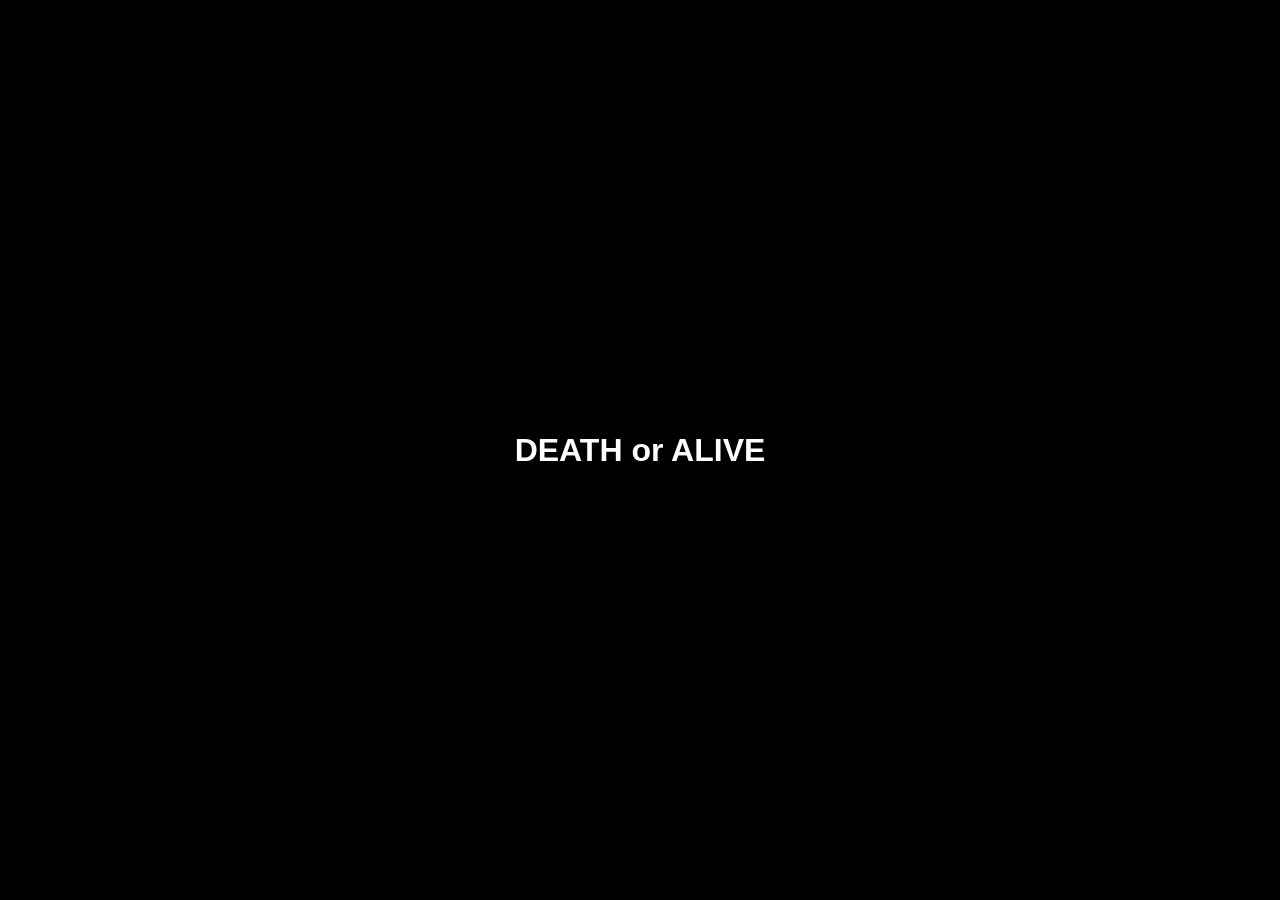
<file: index.html>
<!DOCTYPE html>
<html lang="en">
<head>
  <meta charset="UTF-8" />
  <meta name="viewport" content="width=device-width, initial-scale=1.0" />
  <title>Death or Alive</title>
  <style>
    * { margin: 0; padding: 0; box-sizing: border-box; }
    html, body {
      width: 100%;
      height: 100%;
      background: black;
      font-family: 'Arial', sans-serif;
      overflow: hidden;
    }
    .screen {
      position: absolute; top: 0; left: 0;
      width: 100%; height: 100%;
      display: none; justify-content: center; align-items: center;
      background: black; color: white;
      flex-direction: column; padding: 20px;
      text-align: center; z-index: 10;
    }
    .fade { animation: fadeIn 2s ease-in-out forwards; }
    @keyframes fadeIn { from { opacity: 0; } to { opacity: 1; } }
    button {
      padding: 12px 24px; margin-top: 20px;
      background: red; border: none; color: white;
      font-size: 1.2em; border-radius: 8px; cursor: pointer;
    }
    .doors {
      display: flex; gap: 20px; flex-wrap: wrap;
      justify-content: center; align-items: center;
    }
    .door {
      font-size: 3em; cursor: pointer;
      background: transparent; border: none;
    }
    .video-container {
      position: absolute; top: 0; left: 0;
      width: 100vw; height: 100vh;
      display: none; justify-content: center; align-items: center;
      background: black; z-index: 20;
    }
    video {
      max-width: 100%; max-height: 100%;
      object-fit: contain;
    }
    #hornyBar {
      width: 80%; height: 20px; background: #333;
      border-radius: 10px; overflow: hidden;
      margin-top: 20px; border: 1px solid white;
    }
    #hornyFill {
      width: 0%; height: 100%;
      background: linear-gradient(to right, pink, red);
    }
    @import url('https://fonts.googleapis.com/css2?family=Creepster&display=swap');

@keyframes shake {
  0% { transform: translate(1px, 1px) rotate(0deg); }
  10% { transform: translate(-1px, -2px) rotate(-1deg); }
  20% { transform: translate(-3px, 0px) rotate(1deg); }
  30% { transform: translate(3px, 2px) rotate(0deg); }
  40% { transform: translate(1px, -1px) rotate(1deg); }
  50% { transform: translate(-1px, 2px) rotate(-1deg); }
  60% { transform: translate(-3px, 1px) rotate(0deg); }
  70% { transform: translate(3px, 1px) rotate(-1deg); }
  80% { transform: translate(-1px, -1px) rotate(1deg); }
  90% { transform: translate(1px, 2px) rotate(0deg); }
  100% { transform: translate(1px, -2px) rotate(-1deg); }
}
input, select {
  background-color: #1c1c1c;
  color: #f0f0f0;
  border: 1px solid #aa0000;
  border-radius: 6px;
  padding: 10px;
  width: 220px;
  font-size: 0.9em;
  margin-bottom: 12px;
  outline: none;
}

input::placeholder {
  color: #888;
}

select option {
  background-color: #1c1c1c;
  color: #f0f0f0;
}
  </style>
</head>
<body>
  <div class="screen fade" id="titleSplash"> <h1>DEATH or ALIVE</h1> </div>
  <div class="screen" id="creditSplash"> <h2>Created by Vincë Creation</h2> </div>

  <div class="screen" id="nameInput">
    <h3 style="font-family: 'Creepster', cursive;
color: #8B0000;
text-shadow: 2px 2px 5px black;
font-size: 1.8em;">
  One choice. One fate. Death or Alive!
</h3><br><br>
    <p>Enter your name, challenger:</p>
<input type="text" id="playerName" placeholder="Enter your name" />
<br>
<input type="number" id="playerAge" placeholder="Enter your age" min="1" required />
<br>
<select id="playerGender" required>
  <option value="">Select your gender</option>
  <option value="male">Male</option>
  <option value="female">Female</option>
</select>
    <button onclick="startStory()">Continue</button>
  </div>

  <div class="screen" id="introStory">
    <p id="storyText"></p>
    <button onclick="showMechanics()">Next</button>
    <button onclick="skipToWarning()" style="background: gray;">Skip</button>
  </div>

  <div class="screen" id="mechanics">
    <p id="guideText"></p>
    <button onclick="showWarning()">Proceed</button>
  </div>

  <div class="screen" id="warning">
    <p id="warningText"></p>
    <button onclick="startGame()">Start Now</button>
  </div>

  <div class="screen" id="gameplay">
    <h2 id="levelLabel"></h2>
    <div class="doors" id="doorContainer"></div>
    <div id="hornyBar"><div id="hornyFill"></div></div>
  </div>

  <div class="screen" id="resultScreen">
    <h2 id="resultMessage"></h2>
  </div>

  <div class="video-container" id="videoContainer">
    <video id="doorVideo" autoplay playsinline></video>
  </div>

  <div class="screen" id="doorModal">
    <p>Are you sure? You may regret this choice...</p>
    <button onclick="confirmDoor()">Proceed</button>
    <button onclick="cancelDoor()" style="background: gray;">Cancel</button>
  </div>

  <script>
  const screens = {
    titleSplash: document.getElementById('titleSplash'),
    creditSplash: document.getElementById('creditSplash'),
    nameInput: document.getElementById('nameInput'),
    introStory: document.getElementById('introStory'),
    mechanics: document.getElementById('mechanics'),
    warning: document.getElementById('warning'),
    gameplay: document.getElementById('gameplay'),
    resultScreen: document.getElementById('resultScreen'),
    doorModal: document.getElementById('doorModal'),
  };

  const playerInput = document.getElementById('playerName');
  const storyText = document.getElementById('storyText');
  const guideText = document.getElementById('guideText');
  const warningText = document.getElementById('warningText');
  const levelLabel = document.getElementById('levelLabel');
  const doorContainer = document.getElementById('doorContainer');
  const resultMessage = document.getElementById('resultMessage');
  const videoContainer = document.getElementById('videoContainer');
  const videoPlayer = document.getElementById('doorVideo');
  const hornyFill = document.getElementById('hornyFill');

  const sensual = ["s1.mp4", "s2.mp4", "s3.mp4", "s4.mp4", "s5.mp4"];
  const memes = ["m1.mp4", "m2.mp4", "m3.mp4", "m4.mp4", "m5.mp4"];

  let playerName = "", level = 0, hornyScore = 0, currentChoices = [];
  let selectedDoor = null;

  window.onload = () => {
    screens.titleSplash.style.display = 'flex';
    setTimeout(() => {
      screens.titleSplash.style.display = 'none';
      screens.creditSplash.style.display = 'flex';
      setTimeout(() => {
        screens.creditSplash.style.display = 'none';
        screens.nameInput.style.display = 'flex';
      }, 3000);
    }, 3000);
  };

  function startStory() {
  const ageInput = document.getElementById("playerAge").value;
  const genderInput = document.getElementById("playerGender").value;
  playerName = playerInput.value || "Player";
  const playerAge = parseInt(ageInput);
  
  if (!playerName || isNaN(playerAge) || !genderInput) {
    alert("Please fill out all fields.");
    return;
  }
  
  // Replace sensual array based on age and gender
  if (playerAge < 14) {
    sensual.splice(0, sensual.length, "Kid1.mp4", "Kid2.mp4", "Kid3.mp4", "Kid4.mp4", "Kid5.mp4");
  } else if (genderInput === "male") {
    sensual.splice(0, sensual.length, "Male1.mp4", "Male2.mp4", "Male3.mp4", "Male4.mp4", "Male5.mp4");
  } else if (genderInput === "female") {
    sensual.splice(0, sensual.length, "Fmale1.mp4", "Fmale2.mp4", "Fmale3.mp4", "Fmale4.mp4", "Fmale5.mp4");
  }
  
  hideAll();
  screens.introStory.style.display = 'flex';
  storyText.innerText = `Welcome, ${playerName}... You were chosen. You don't remember anything, but the voice in the dark whispered your name. You awoke in a room lit only by doors. You're trapped in this place, and there's only one way forward: through the game. Make your choices, ${playerName}, but be warned... temptation comes at a cost.`;
}

  function showMechanics() {
    hideAll(); screens.mechanics.style.display = 'flex';
    guideText.innerText = `Here are the rules:\nEach level gives 4 doors. Behind one is a meme, others may not escape...\nYou can't pause. You can't go back.\nFinish all 5 levels to escape.`;
  }

  function skipToWarning() {
    hideAll(); showWarning();
  }

  function showWarning() {
    hideAll(); screens.warning.style.display = 'flex';
    warningText.innerText = `WARNING, ${playerName}:\nThis game contains psychological traps. If you're not ready, turn back now.\nIf you proceed, you agree to complete all 5 levels.`;
  }

  function startGame() {
    level = 0; hornyScore = 0;
    updateHornyBar();
    nextRound();
  }

  function nextRound() {
    hideAll(); screens.gameplay.style.display = 'flex';
    levelLabel.innerText = `LEVEL ${level + 1}`;
    currentChoices = generateChoicesForLevel(level);
    doorContainer.innerHTML = '';
    currentChoices.forEach((_, i) => {
      const btn = document.createElement('div');
      btn.className = 'door';
      btn.innerText = '🚪';
      btn.onclick = () => openDoorModal(i);
      doorContainer.appendChild(btn);
    });
  }

  function generateChoicesForLevel(levelIndex) {
    const choices = [];
    const sVid = sensual[levelIndex];
    const mVid = memes[levelIndex];

    // Ensure at least one meme and one sensual
    const types = ["sensual", "sensual", "meme", "sensual"];
    for (let i = 0; i < 4; i++) {
      const type = types.sort(() => 0.5 - Math.random())[i];
      choices.push({
        type,
        src: type === 'sensual' ? sVid : mVid
      });
    }
    return choices;
  }

  function openDoorModal(index) {
    selectedDoor = index;
    screens.doorModal.style.display = 'flex';
  }

  function confirmDoor() {
    screens.doorModal.style.display = 'none';
    playVideo(currentChoices[selectedDoor]);
  }

  function cancelDoor() {
    screens.doorModal.style.display = 'none';
  }

  function playVideo(choice) {
    hideAll(); videoContainer.style.display = 'flex';
    videoPlayer.src = choice.src;
    videoPlayer.controls = false;
    videoPlayer.muted = false;
    videoPlayer.play();

    if (choice.type === 'sensual') hornyScore += 1;
    else if (choice.type === 'meme') hornyScore -= 0.5;

    updateHornyBar();

    videoPlayer.onended = () => {
      videoPlayer.pause();
      videoPlayer.currentTime = 0;
      videoContainer.style.display = 'none';

      level++;
      if (level >= 5) endGame();
      else nextRound();
    };
  }

  function updateHornyBar() {
    let score = Math.min(Math.max(hornyScore, 0), 5);
    hornyFill.style.width = (score * 20) + "%";
  }

  function endGame() {
  hideAll();
  screens.resultScreen.style.display = 'flex';
  
  let finalMessage = "";
  
  if (hornyScore >= 4.5) {
    finalMessage = `${playerName}, your lust consumed you. You failed.`;
  } else if (hornyScore <= 0.5) {
    finalMessage = `${playerName}, calm and controlled. You passed.`;
  } else {
    finalMessage = `${playerName}, tempted yet balanced. Interesting...`;
  }
  
  resultMessage.innerText = finalMessage;
  
  setTimeout(() => {
    resultMessage.innerText = "Heh... do you really think it's over?";
    setTimeout(() => {
      resultMessage.innerText = "3...";
      setTimeout(() => {
        resultMessage.innerText = "2...";
        setTimeout(() => {
          resultMessage.innerText = "1...";
          setTimeout(() => {
            playFinalVideo();
          }, 1000);
        }, 1000);
      }, 1000);
    }, 1500);
  }, 4000);
}
function playFinalVideo() {
  hideAll();
  videoContainer.style.display = 'flex';
  videoPlayer.src = "m5.mp4";
  videoPlayer.controls = false;
  videoPlayer.muted = false;
  videoPlayer.play();
  
  videoPlayer.onended = () => {
  videoPlayer.pause();
  videoPlayer.currentTime = 0;
  videoContainer.style.display = 'none';
  
  hideAll();
  screens.resultScreen.style.display = 'flex';
    resultMessage.innerHTML = `
  <p style="font-size: 1em; font-weight: 600; color: #f8f8f8; margin-bottom: 8px;">
    You gave up... but you survived.
  </p>
  <p style="font-size: 0.95em; color: #ccc; margin-bottom: 16px;">
    Congratulations, ${playerName}. You are... still alive. For now.
  </p><br>
  <p style="font-size: 0.9em; color: #aaa; margin-bottom: 14px;">
    Got ideas to improve this game? Or want a custom game or website for your own project?
  </p><br><br>
  <a href="https://docs.google.com/forms/d/e/1FAIpQLSeeJpWqZQ3Xigh1PnhzkdEIhJrOPs4JW3XxxVvit6ogfpXC_w/viewform" 
     class="social-icon" 
     style="display: inline-block; padding: 10px 18px; background: linear-gradient(to right, #8b0000, #1c1c1c); color: white; text-decoration: none; border: 1px solid #aa0000; border-radius: 6px; font-size: 0.9em; font-weight: bold; transition: background 0.3s ease;">
    Send Feedback or Hire Me
  </a>
`;
  
  // Show feedback form after delay
  setTimeout(() => {
    hideAll();
    screens.feedbackModal.style.display = 'flex';
  }, 150000); // Show form after 6 seconds
};
}

  function hideAll() {
    Object.values(screens).forEach(screen => screen.style.display = 'none');
  }

  document.addEventListener('contextmenu', e => e.preventDefault());
  document.addEventListener('keydown', e => {
    if (['Escape', 'F11'].includes(e.key)) e.preventDefault();
  });
  videoPlayer.addEventListener('seeking', () => { videoPlayer.currentTime = 0; });
  videoPlayer.addEventListener('pause', () => { videoPlayer.play(); });
</script>
</body>
</html>
</file>
